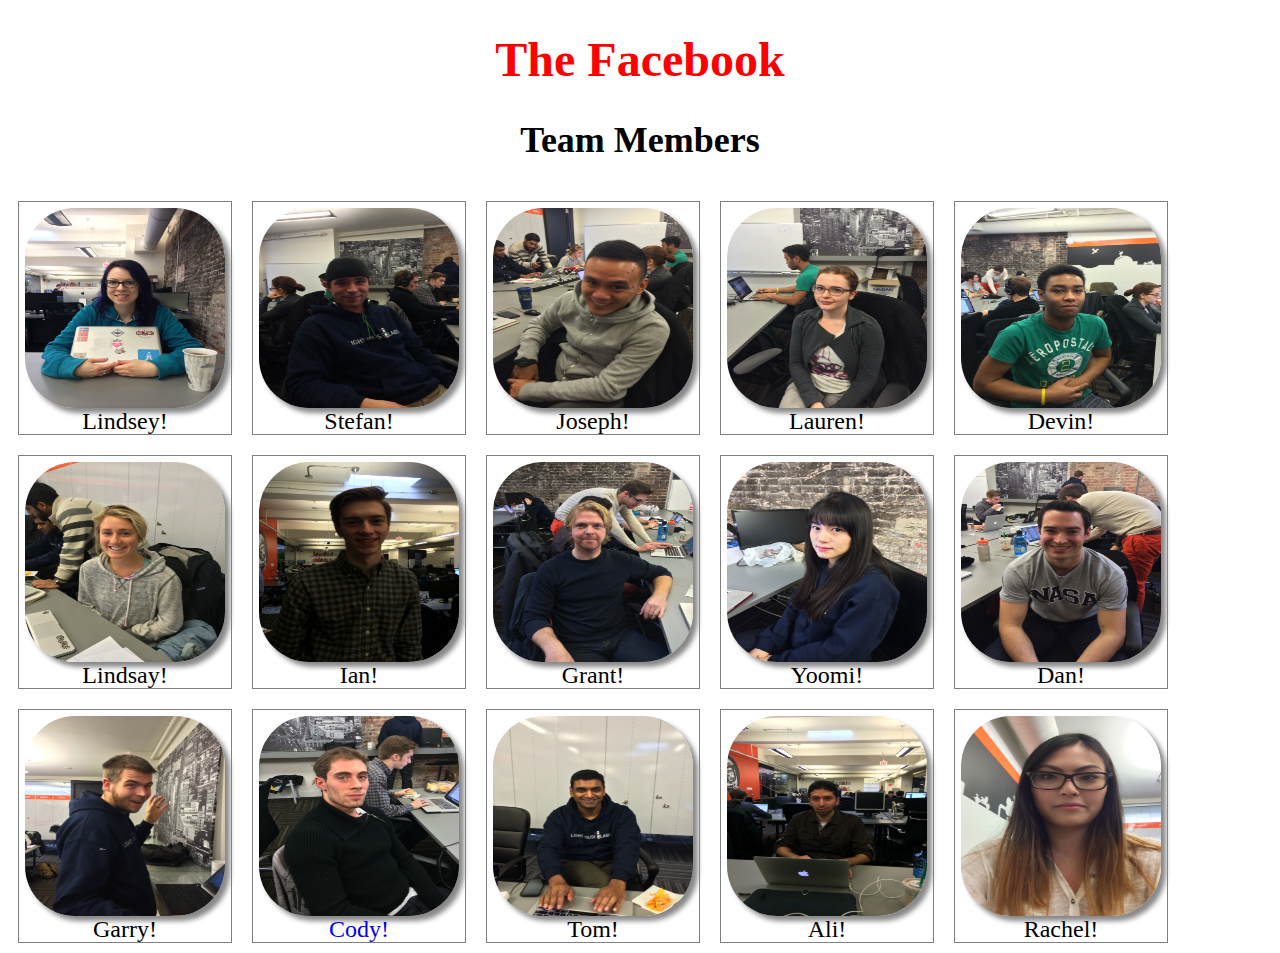
<file: index.html>
<!DOCTYPE html>
<html>
<head>
  <title>Team Members</title>
  <link rel="stylesheet" type="text/css" href="css/style.css">
</head>
<body>

  <h1>The Facebook</h1>
  
  <div id="team-members">
    <h2>Team Members</h2>

    <div class="member">
      <img class="original" src="images/pics/1.jpg">
      <img class="edit" src="images/pics/1e.jpg">
      <div class="name">
        Lindsey!
      </div>
    </div>

    <div class="member">
      <img class="original" src="images/pics/2.jpg">
      <img class="edit" src="images/pics/2e.jpg">
      <div class="name">
        Stefan!
      </div>
    </div>

    <div class="member">
      <img class="original" src="images/pics/3.jpg">
      <img class="edit" src="images/pics/3e.jpg">
      <div class="name">
        Joseph!
      </div>
    </div>

    <div class="member">
      <img class="original" src="images/pics/4.jpg">
      <img class="edit" src="images/pics/4e.jpg">
      <div class="name">
        Lauren!
      </div>
    </div>

    <div class="member">
      <img class="original" src="images/pics/5.jpg">
      <img class="edit" src="images/pics/5e.jpg">
      <div class="name">
        Devin!
      </div>
    </div>

    <div class="member">
      <img class="original" src="images/pics/6.jpg">
      <img class="edit" src="images/pics/6e.jpg">
      <div class="name">
        Lindsay!
      </div>
    </div>

    <div class="member">
      <img class="original" src="images/pics/7.jpg">
      <img class="edit" src="images/pics/7e.jpg">
      <div class="name">
        Ian!
      </div>
    </div>

    <div class="member">
      <img class="original" src="images/pics/8.jpg">
      <img class="edit" src="images/pics/8e.jpg">
      <div class="name">
        Grant!
      </div>
    </div>

    <div class="member">
      <img class="original" src="images/pics/9.jpg">
      <img class="edit" src="images/pics/9e.jpg">
      <div class="name">
        Yoomi!
      </div>
    </div>

    <div class="member">
      <img class="original" src="images/pics/10.jpg">
      <img class="edit" src="images/pics/10e.jpg">
      <div class="name">
        Dan!
      </div>
    </div>

    <div class="member">
      <img class="original" src="images/pics/11.jpg">
      <img class="edit" src="images/pics/11e.jpg">
      <div class="name">
        Garry!
      </div>
    </div>

    <a href="file:///Users/codyzazulak/Desktop/vagrantbox/lighthouse-team/index2.html">
    <div class="member">
      <img class="original" src="images/pics/12.jpg">
      <img class="edit" src="images/pics/12e.jpg">
      <div class="name">
        Cody!
      </div>
    </div>
    </a>

    <div class="member">
      <img class="original" src="images/pics/13.jpg">
      <img class="edit" src="images/pics/13e.jpg">
      <div class="name">
        Tom!
      </div>
    </div>

    <div class="member">
      <img class="original" src="images/pics/14.jpg">
      <img class="edit" src="images/pics/14e.jpg">
      <div class="name">
        Ali!
      </div>
    </div>

    <div class="member">
      <img class="original" src="images/pics/15.jpg">
      <img class="edit" src="images/pics/15e.jpg">
      <div class="name">
        Rachel!
      </div>
    </div>

  </div>

</body>
</html>
</file>
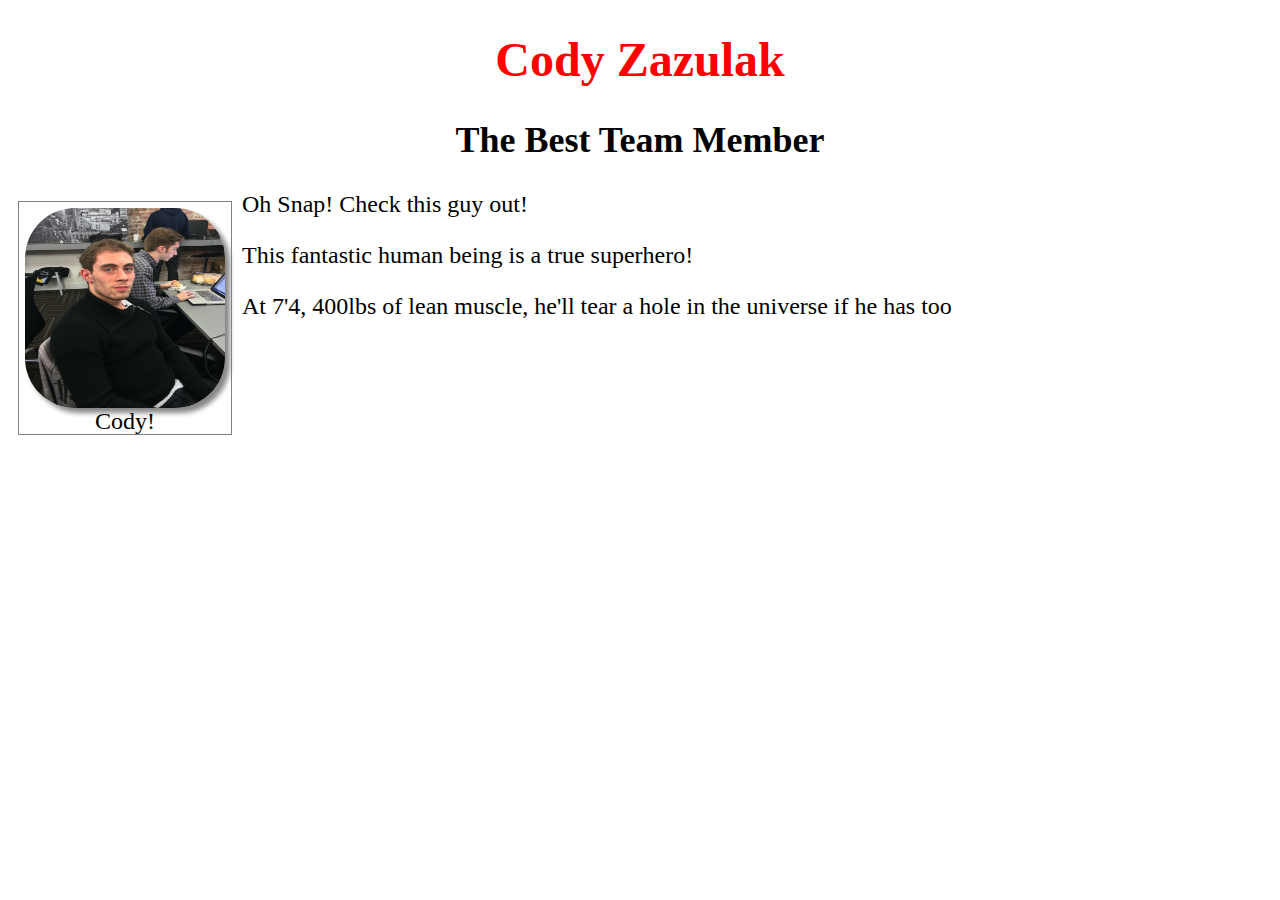
<file: index2.html>
<!DOCTYPE html>
<html>
<head>
  <title>Team Members</title>
  <link rel="stylesheet" type="text/css" href="css/style.css">
</head>
<body>

  <h1>Cody Zazulak</h1>
  
  <div id="team-members">
    <h2>The Best Team Member</h2>

    <div class="member">
      <img class="original" src="images/pics/12.jpg">
      <img class="edit" src="images/pics/12e.jpg">
      <div class="name">
        Cody!
      </div>
    </div>

  </div>

  <p>Oh Snap! Check this guy out!</p>
  <p>This fantastic human being is a true superhero!</p>
  <p>At 7'4, 400lbs of lean muscle, he'll tear a hole in the universe if he has too</p>
</body>
</html>
</file>
<file: css/style.css>
body {
  font-family: Verdana;
  font-size: 1.5em; }
  body h1 {
    color: red;
    text-align: center; }
  body #team-members {
    clear: both;
    text-align: center; }
  body .member {
    float: left;
    border: 1px solid gray;
    margin: 10px;
    padding: 6px;
    position: relative;
    width: 200px;
    height: 220px; }
    body .member:nth-child(odd):hover img {
      border-radius: 50%;
      -webkit-transform: rotate(360deg);
      -moz-transform: rotate(360deg);
      -o-transform: rotate(360deg);
      -ms-transform: rotate(360deg);
      transform: rotate(360deg);
      opacity: 1; }
    body .member:nth-child(even):hover img {
      border-radius: 50%;
      -webkit-transform: rotate(-360deg);
      -moz-transform: rotate(-360deg);
      -o-transform: rotate(-360deg);
      -ms-transform: rotate(-360deg);
      transform: rotate(-360deg);
      opacity: 1; }
    body .member .name {
      position: relative;
      top: 200px;
      left: 0px; }
    body .member img {
      width: 200px;
      height: 200px;
      box-shadow: 5px 5px 5px #888888;
      border-radius: 25%;
      -webkit-transition: all 0.5s ease;
      -moz-transition: all 0.5s ease;
      -o-transition: all 0.5s ease;
      -ms-transition: all 0.5s ease;
      transition: all 0.5s ease; }
    body .member div.name {
      text-align: center; }
    body .member .original {
      opacity: 1; }
    body .member .edit {
      opacity: 0; }
    body .member img {
      position: absolute;
      top: 6px;
      left: 6px; }
  body .member:hover > .edit {
    opacity: 1; }
  body .member:hover > .original {
    opacity: 0; }
</file>
